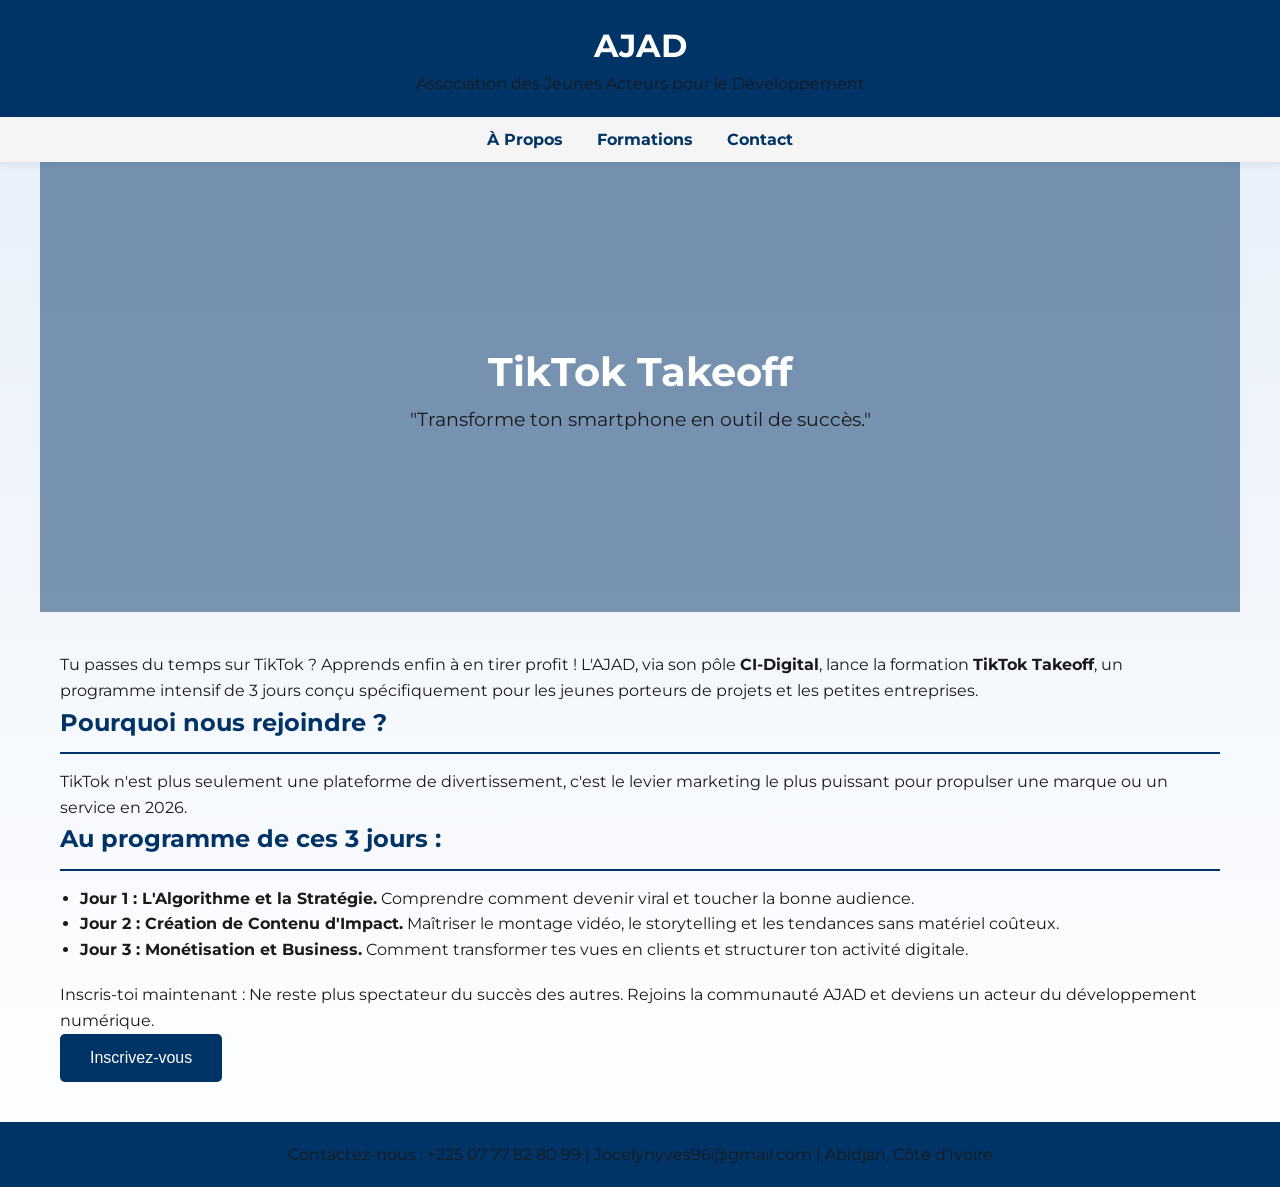
<file: formation.html>
<!DOCTYPE html>
<html lang="fr">
<head>
    <meta charset="UTF-8">
    <meta name="viewport" content="width=device-width, initial-scale=1.0">
    <meta name="description" content="Formation TikTok Takeoff par l'AJAD - Transformez votre smartphone en outil de succès. Programme intensif de 3 jours pour jeunes entrepreneurs.">
    <meta name="keywords" content="TikTok, formation, AJAD, Côte d'Ivoire, marketing digital, jeunes, entrepreneurs">
    <title>TikTok Takeoff - Formation AJAD</title>
    <link href="https://fonts.googleapis.com/css2?family=Montserrat:wght@400;700&display=swap" rel="stylesheet">
    <link rel="stylesheet" href="style.css">
</head>
<body>
    <header>
        <h1>AJAD</h1>
        <p>Association des Jeunes Acteurs pour le Développement</p>
    </header>
    <nav>
        <a href="index.html">À Propos</a>
        <a href="#formation">Formations</a>
        <a href="index.html#contact">Contact</a>
    </nav>
    <section class="hero">
        <h1>TikTok Takeoff</h1>
        <p>"Transforme ton smartphone en outil de succès."</p>
    </section>
    <section id="formation" class="formation">
        <p>Tu passes du temps sur TikTok ? Apprends enfin à en tirer profit ! L'AJAD, via son pôle <strong>CI-Digital</strong>, lance la formation <strong>TikTok Takeoff</strong>, un programme intensif de 3 jours conçu spécifiquement pour les jeunes porteurs de projets et les petites entreprises.</p>
        
        <h2>Pourquoi nous rejoindre ?</h2>
        <p>TikTok n'est plus seulement une plateforme de divertissement, c'est le levier marketing le plus puissant pour propulser une marque ou un service en 2026.</p>
        
        <div class="program">
            <h2>Au programme de ces 3 jours :</h2>
            <ul>
                <li><strong>Jour 1 : L'Algorithme et la Stratégie.</strong> Comprendre comment devenir viral et toucher la bonne audience.</li>
                <li><strong>Jour 2 : Création de Contenu d'Impact.</strong> Maîtriser le montage vidéo, le storytelling et les tendances sans matériel coûteux.</li>
                <li><strong>Jour 3 : Monétisation et Business.</strong> Comment transformer tes vues en clients et structurer ton activité digitale.</li>
            </ul>
        </div>
        
        <blockquote>
            <p>Inscris-toi maintenant : Ne reste plus spectateur du succès des autres. Rejoins la communauté AJAD et deviens un acteur du développement numérique.</p>
        </blockquote>
        
        <button>Inscrivez-vous</button>
    </section>
    <footer>
        <p>Contactez-nous : +225 07 77 82 80 99 | Jocelynyves96@gmail.com | Abidjan, Côte d'Ivoire</p>
    </footer>
    <script src="script.js"></script>
</body>
</html>
</file>
<file: style.css>
/* Styles pour le site AJAD */
* {
    margin: 0;
    padding: 0;
    box-sizing: border-box;
}

body {
    font-family: 'Montserrat', sans-serif;
    margin: 0;
    padding: 0;
    line-height: 1.6;
    color: #333;
    background: linear-gradient(180deg, #e6eef9, #ffffff);
}

header {
    background: #003366;
    color: white;
    padding: 20px;
    text-align: center;
    box-shadow: 0 3px 12px rgba(0,0,0,0.2);
}

nav {
    background: #f5f5f5;
    padding: 10px 0;
    text-align: center;
    box-shadow: 0 2px 8px rgba(0,0,0,0.08);
}

nav a {
    margin: 0 15px;
    text-decoration: none;
    color: #003366;
    font-weight: bold;
    transition: color 0.3s, transform 0.3s;
}

nav a:hover {
    color: #005577;
    transform: translateY(-2px);
}

section {
    padding: 40px 20px;
    max-width: 1200px;
    margin: auto;
}

.hero {
    background: url('https://images.pexels.com/photos/3184430/pexels-photo-3184430.jpeg') center/cover no-repeat;
    color: white;
    height: 50vh;
    display: flex;
    flex-direction: column;
    justify-content: center;
    align-items: center;
    text-align: center;
    position: relative;
}

.hero::after {
    content: '';
    position: absolute;
    inset: 0;
    background: rgba(0, 51, 102, 0.5);
}

.hero h1 {
    font-size: 2.5em;
    margin: 0;
    z-index: 1;
}

.hero p {
    font-size: 1.2em;
    z-index: 1;
}

h2 {
    color: #003366;
    border-bottom: 2px solid #003366;
    padding-bottom: 10px;
    margin-bottom: 15px;
}

p, ul, ol {
    color: #1a1a1a;
}

ul, ol {
    margin-left: 20px;
    margin-bottom: 20px;
}

footer {
    background: #003366;
    color: white;
    text-align: center;
    padding: 20px;
}

button {
    padding: 15px 30px;
    font-size: 16px;
    background: #003366;
    color: white;
    border: none;
    border-radius: 5px;
    cursor: pointer;
    transition: background 0.3s, transform 0.25s;
}

button:hover {
    background: #005577;
    transform: translateY(-2px);
}

.cta-btn {
    display: inline-block;
    padding: 14px 28px;
    background: #ff8c00;
    color: #fff;
    border-radius: 8px;
    text-decoration: none;
    font-weight: 700;
    box-shadow: 0 8px 30px rgba(255, 140, 0, 0.25);
    transition: transform 0.25s ease, box-shadow 0.25s ease;
}

.cta-btn:hover {
    transform: translateY(-3px);
    box-shadow: 0 12px 36px rgba(255, 140, 0, 0.35);
    background: #ff9e26;
}

.section, .about {
    background: rgba(255, 255, 255, 0.70);
    border-radius: 20px;
    box-shadow: 0 8px 30px rgba(0,0,0,0.16);
    backdrop-filter: blur(8px);
    -webkit-backdrop-filter: blur(8px);
    margin-bottom: 30px;
    border: 1px solid rgba(255,255,255,0.38);
}

.wave {
    width: 100%;
    height: 120px;
    overflow: hidden;
    margin-top: -2px;
}

.wave svg {
    width: 100%;
    height: 120px;
}

.galerie {
    display: grid;
    grid-template-columns: repeat(auto-fit, minmax(250px, 1fr));
    gap: 25px;
    margin-top: 40px;
}

.carte-realisation {
    background: rgba(255, 255, 255, 0.85);
    border-radius: 15px;
    overflow: hidden;
    box-shadow: 0 8px 32px rgba(0, 51, 102, 0.1);
    backdrop-filter: blur(10px);
    -webkit-backdrop-filter: blur(10px);
    border: 1px solid rgba(255, 255, 255, 0.5);
    transition: all 0.3s ease;
    cursor: pointer;
}

.carte-realisation:hover {
    transform: translateY(-10px);
    box-shadow: 0 12px 40px rgba(0, 51, 102, 0.25);
    background: rgba(255, 255, 255, 0.95);
}

.carte-realisation img {
    width: 100%;
    height: 200px;
    object-fit: cover;
    display: block;
}

.carte-realisation h3 {
    color: #003366;
    margin: 15px;
    font-size: 1.1em;
}

.carte-realisation p {
    color: #666;
    margin: 0 15px 15px;
    font-size: 0.95em;
    line-height: 1.4;
}

@media (max-width: 768px) {
    .hero h1 { font-size: 2em; }
    .hero p { font-size: 1rem; }
    nav a { display: block; margin: 6px 0; }
    section { padding: 30px 10px; }
}
</file>
